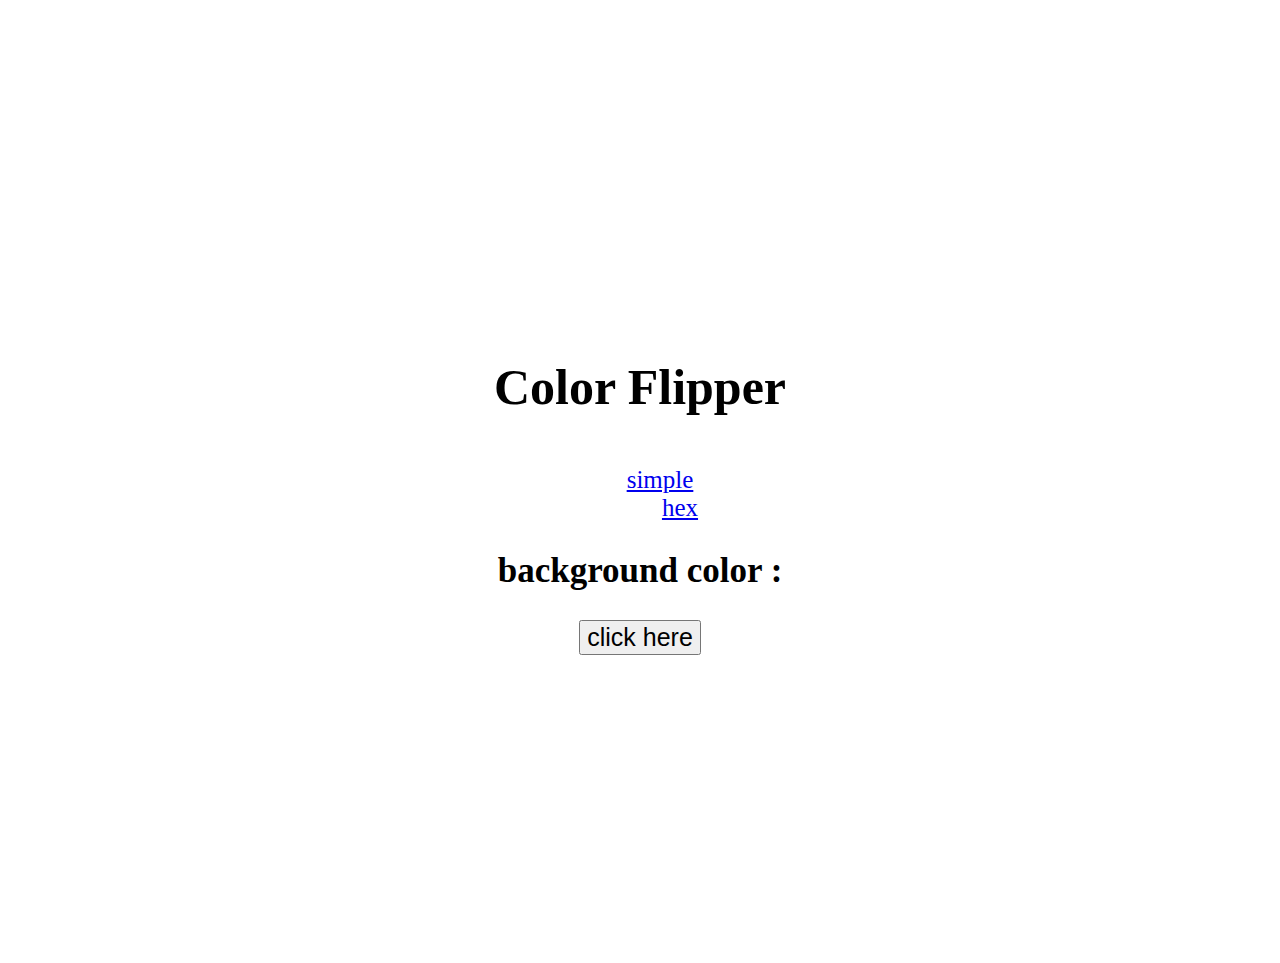
<file: projects/index.html>
<!DOCTYPE html>
<html lang="en">
    <head>
        <metacharset="UTF-8"/>
        <meta name="viewport"
        content="width=device=width, initial-scale=1.0"/>
        <title>Color Flipper Simple</title>
        <!--styles-->
        <link rel="stylesheet" type="text/css" href="stylesheet.css"/>
    </head>
    <body>
        <nav>
            <div class="nav-center">
                <h3>Color Flipper</h3>
                <ul class="nav-links">
                    <li>
                        <a href="index.html">simple</a>
                    </li>
                    <ul class="nav-links">
                        <li>
                            <a href="hex.html">hex</a>
                        </li>
                </ul>
            </div>
        </nav>
        <main>
            <div class="comtainer">
                <h2>background color : <span class="color"> <div id="f1f5f8"></div></span></h2>
                <button class="btn btn-hero" id="btn">click here</button>
            </div>
        </main>
    </body>
    <!--javaxcript-->
    <script src="app.js"></script>
</html>
</file>
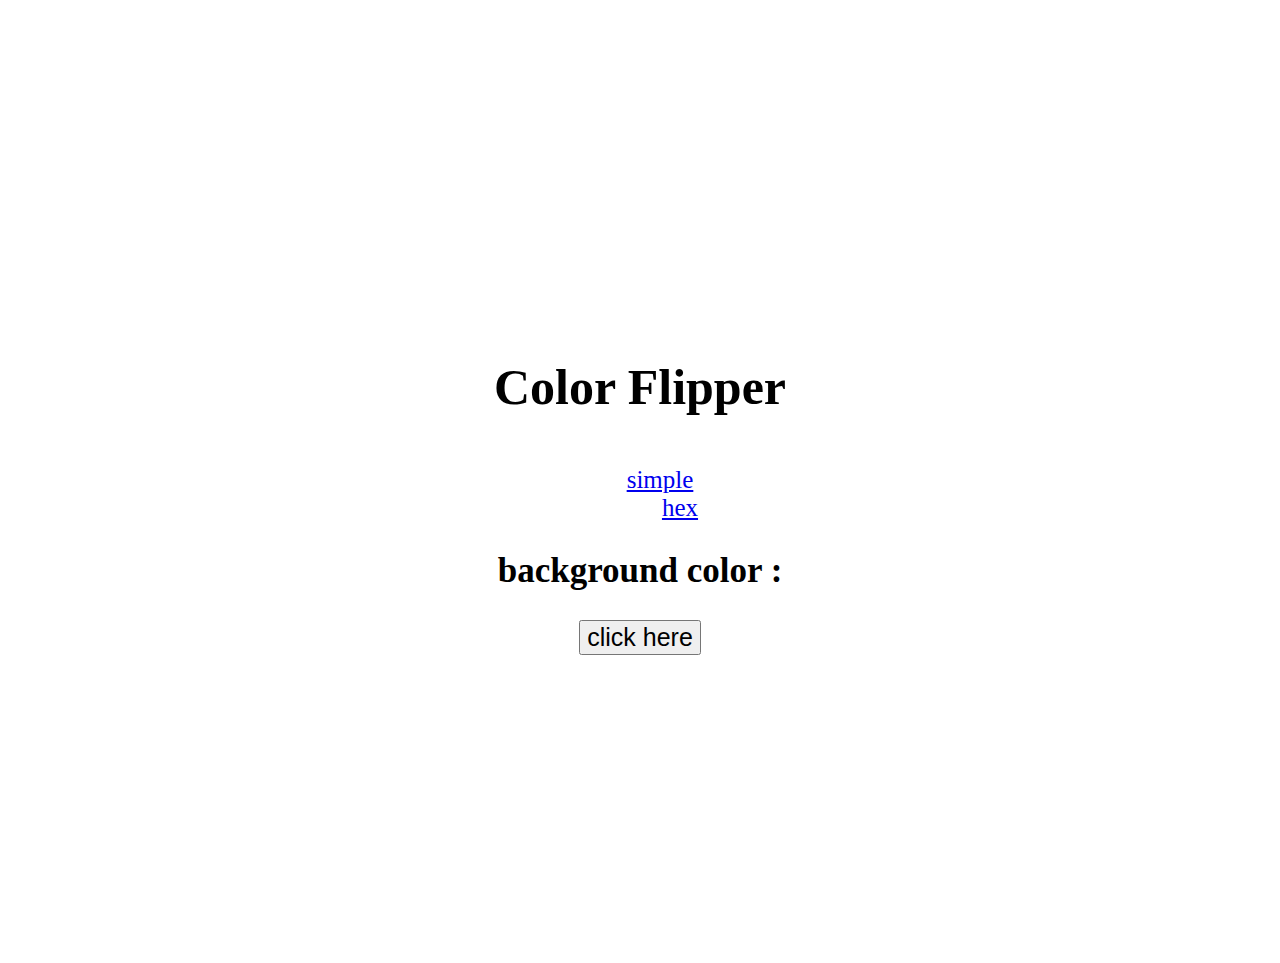
<file: projects/hex.html>
<!DOCTYPE html>
<html lang="en">
    <head>
        <metacharset="UTF-8"/>
        <meta name="viewport"
        content="width=device=width, initial-scale=1.0"/>
        <title>Color Flipper Simple</title>
        <!--styles-->
        <link rel="stylesheet" type="text/css" href="stylesheet.css"/>
    </head>
    <body>
        <nav>
            <div class="nav-center">
                <h3>Color Flipper</h3>
                <ul class="nav-links">
                    <li>
                        <a href="index.html">simple</a>
                    </li>
                    <ul class="nav-links">
                        <li>
                            <a href="hex.html">hex</a>
                        </li>
                </ul>
            </div>
        </nav>
        <main>
            <div class="comtainer">
                <h2>background color : <span class="color"> <div id="f1f5f8"></div></span></h2>
                <button class="btn btn-hero" id="btn">click here</button>
            </div>
        </main>
    </body>
    <!--javaxcript-->
    <script src="hex.js"></script>
</html>
</file>
<file: projects/stylesheet.css>
body {
 padding: 300px;
  text-align: center; 
  h3 {
    font-size: 50px;
  }
  h2 {
    font-size: 35px;
  }
  button {
    font-size: 25px;
  }
  ul {
    text-align: center;
    list-style-type: none;
    font-size: 25px;
  }
  
}
</file>
